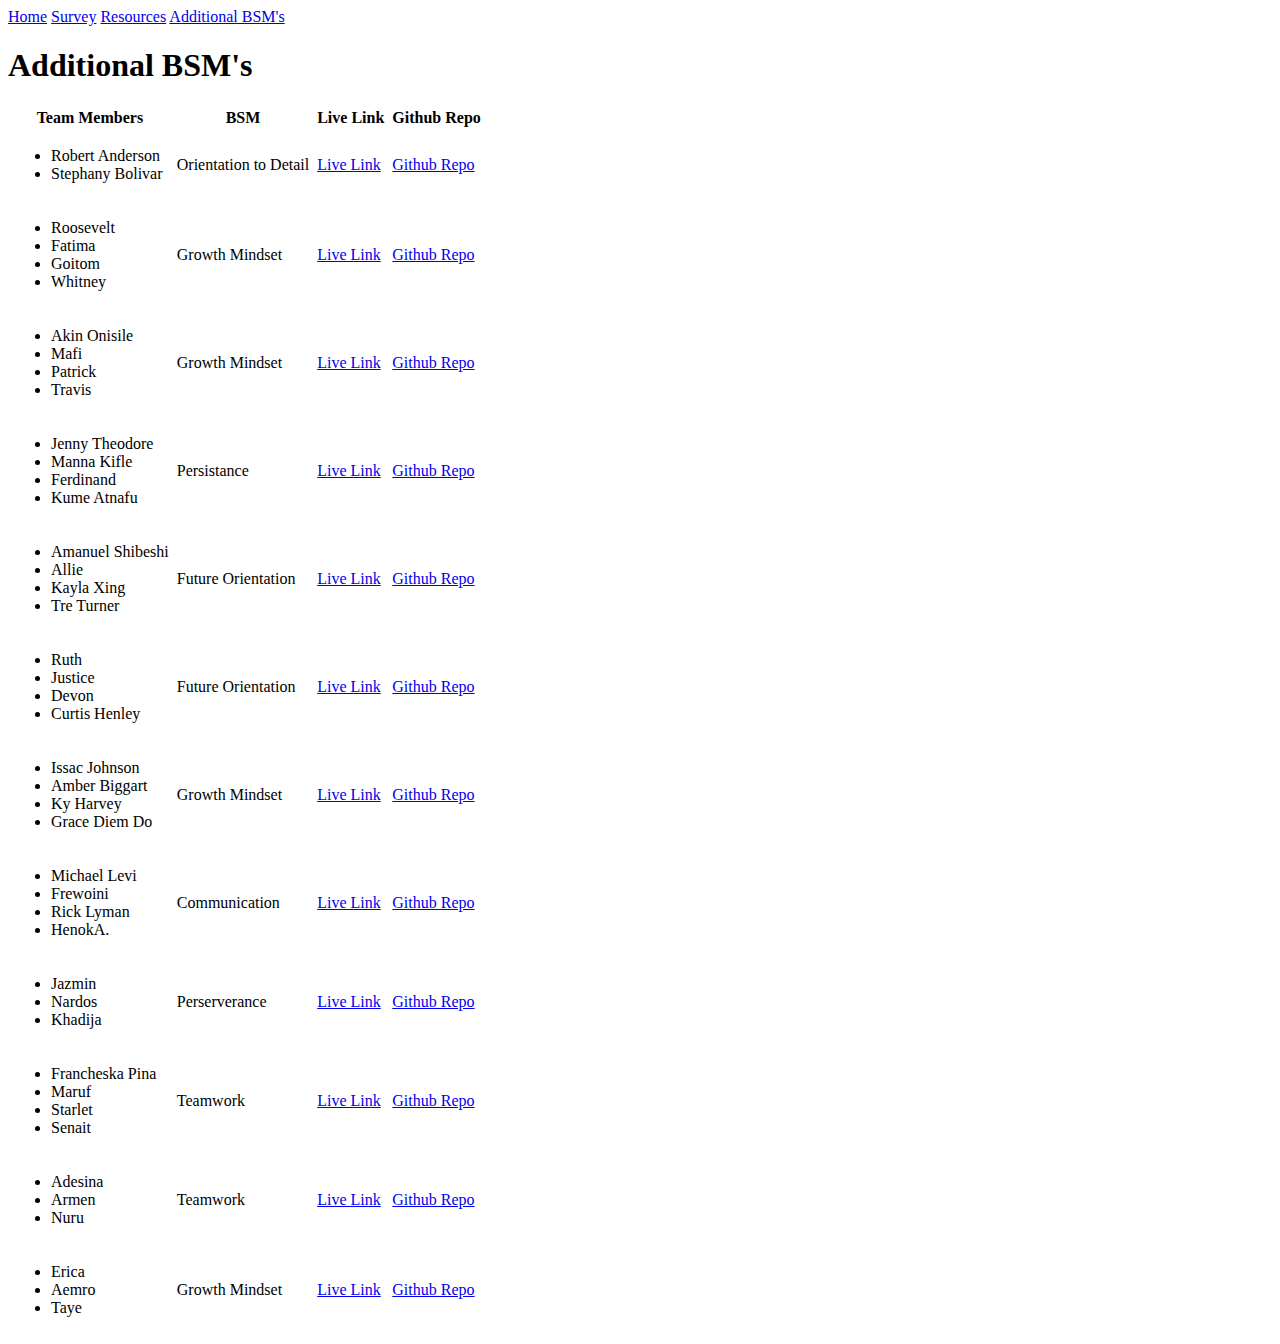
<file: addtional_BSM.html>
<!DOCTYPE html>
<html lang="en">
<head>
    <meta charset="UTF-8">
    <meta http-equiv="X-UA-Compatible" content="IE=edge">
    <meta name="viewport" content="width=device-width, initial-scale=1.0">
    <title>Additional BSM's</title>
</head>
<body>
    <header>
        <nav>
            <a href="./index.html">Home</a>
            <a href="./survey_page.html">Survey</a>
            <a href="./Resource.html">Resources</a>
            <a href="./addtional_BSM.html">Additional BSM's</a>
        </nav>
        <h1>Additional BSM's</h1>
    </header>
    <main>
        <table>
            <thead>
                <!-- row 1 -->
                <tr>
                    <th>Team Members</th>
                    <th></th>
                    <th>BSM</th>
                    <th></th>
                    <th>Live Link</th>
                    <th></th>
                    <th>Github Repo</th>
                </tr>
            </thead>
            <tbody>
                <!-- row 2 -->
                <tr>
                    <td>
                        <ul>
                            <li>Robert Anderson</li>
                            <li>Stephany Bolivar</li>
                        </ul>
                    </td>
                    <td></td>
                    <td>Orientation to Detail</td>
                    <td></td>
                    <td><a href="https://gstephbolivar.github.io/orientation_to_detail/" target="_blank">Live Link</a></td>
                    <td></td>
                    <td><a href="https://github.com/gstephbolivar/orientation_to_detail" target="_blank">Github Repo</a></td>
                </tr>
                <!-- row 3 -->
                <tr>
                    <td>
                        <ul>
                            <li>Roosevelt</li>
                            <li>Fatima</li>
                            <li>Goitom</li>
                            <li>Whitney</li>
                        </ul>
                    </td>
                    <td></td>
                    <td>Growth Mindset</td>
                    <td></td>
                    <td><a href="https://whitjlove.github.io/GrowthMindset/" target="_blank">Live Link</a></td>
                    <td></td>
                    <td><a href="https://github.com/whitjlove/GrowthMindset.git" target="_blank">Github Repo</a></td>
                </tr>
                <!-- row 4 -->
                <tr>
                    <td>
                        <ul>
                            <li>Akin Onisile</li>
                            <li>Mafi</li>
                            <li>Patrick</li>
                            <li>Travis</li>
                        </ul>
                    </td>
                    <td></td>
                    <td>Growth Mindset</td>
                    <td></td>
                    <td><a href="http://pto1026.github.io" target="_blank">Live Link</a></td>
                    <td></td>
                    <td><a href="https://github.com/pto1026/refactored-eureka" target="_blank">Github Repo</a></td>
                </tr>
                <!-- row 5 -->
                <tr>
                    <td>
                        <ul>
                            <li>Jenny Theodore</li>
                            <li>Manna Kifle	</li>
                            <li>Ferdinand</li>
                            <li>Kume Atnafu</li>
                        </ul>
                    </td>
                    <td></td>
                    <td>Persistance</td>
                    <td></td>
                    <td><a href="https://jennytheodore.github.io/HTML-Challenge/" target="_blank">Live Link</a></td>
                    <td></td>
                    <td><a href="https://github.com/JennyTheodore/HTML-Challenge" target="_blank">Github Repo</a></td>
                </tr>
                <!-- row 6 -->
                <tr>
                    <td>
                        <ul>
                            <li>Amanuel Shibeshi</li>
                            <li>Allie</li>
                            <li>Kayla Xing</li>
                            <li>Tre Turner</li>
                        </ul>
                    </td>
                    <td></td>
                    <td>Future Orientation</td>
                    <td></td>
                    <td><a href="https://amanuel-shibeshi.github.io/scrumHTML/" target="_blank">Live Link</a></td>
                    <td></td>
                    <td><a href="https://github.com/amanuel-shibeshi/scrumHTML.git" target="_blank">Github Repo</a></td>
                </tr>
                <!-- row 7 -->
                <tr>
                    <td>
                        <ul>
                            <li>Ruth</li>
                            <li>Justice</li>
                            <li>Devon</li>
                            <li>Curtis Henley</li>
                        </ul>
                    </td>
                    <td></td>
                    <td>Future Orientation</td>
                    <td></td>
                    <td><a href="https://blablue1.github.io/Future-Orientation-Groupwork/" target="_blank">Live Link</a></td>
                    <td></td>
                    <td><a href="https://github.com/BlaBlue1/Future-Orientation-Groupwork" target="_blank">Github Repo</a></td>
                </tr>
                <!-- row 8 -->
                <tr>
                    <td>
                        <ul>
                            <li>Issac Johnson</li>
                            <li>Amber Biggart</li>
                            <li>Ky Harvey</li>
                            <li>Grace Diem Do</li>
                        </ul>
                    </td>
                    <td></td>
                    <td>Growth Mindset</td>
                    <td></td>
                    <td><a href="https://mrviktor1.github.io/Group8_webpage/" target="_blank">Live Link</a></td>
                    <td></td>
                    <td><a href="https://github.com/MrViktor1/Group8_webpage" target="_blank">Github Repo</a></td>
                </tr>
                <!-- row 9 -->
                <tr>
                    <td>
                        <ul>
                            <li>Michael Levi</li>
                            <li>Frewoini</li>
                            <li>Rick Lyman</li>
                            <li>HenokA.</li>
                        </ul>
                    </td>
                    <td></td>
                    <td>Communication</td>
                    <td></td>
                    <td><a href="https://0x4a5.github.io/BSM_Project/" target="_blank">Live Link</a></td>
                    <td></td>
                    <td><a href="https://github.com/0x4a5/BSM_Project" target="_blank">Github Repo</a></td>
                </tr>
                <!-- row 10 -->
                <tr>
                    <td>
                        <ul>
                            <li>Jazmin</li>
                            <li>Nardos</li>
                            <li>Khadija</li>
                        </ul>
                    </td>
                    <td></td>
                    <td>Perserverance</td>
                    <td></td>
                    <td><a href="https://jazmin-velilla.github.io/Group-HTML/" target="_blank">Live Link</a></td>
                    <td></td>
                    <td><a href="https://jazmin-velilla.github.io/Group-HTML/" target="_blank">Github Repo</a></td>
                </tr>
                <!-- row 11 -->
                <tr>
                    <td>
                        <ul>
                            <li>Francheska Pina</li>
                            <li>Maruf</li>
                            <li>Starlet</li>
                            <li>Senait</li>
                        </ul>
                    </td>
                    <td></td>
                    <td>Teamwork</td>
                    <td></td>
                    <td><a href="https://pinaf9.github.io/Team-BSM-HTML-Challenge/" target="_blank">Live Link</a></td>
                    <td></td>
                    <td><a href="https://github.com/pinaf9/Team-BSM-HTML-Challenge" target="_blank">Github Repo</a></td>
                </tr>
                <!-- row 12 -->
                <tr>
                    <td>
                        <ul>
                            <li>Adesina</li>
                            <li>Armen</li>
                            <li>Nuru</li>
                        </ul>
                    </td>
                    <td></td>
                    <td>Teamwork</td>
                    <td></td>
                    <td><a href="https://kankoo1.github.io/BSM-Project/index.html" target="_blank">Live Link</a></td>
                    <td></td>
                    <td><a href="https://github.com/Kankoo1/BSM-Project.git" target="_blank">Github Repo</a></td>
                </tr>
                <!-- row 13 -->
                <tr>
                    <td>
                        <ul>
                            <li>Erica</li>
                            <li>Aemro</li>
                            <li>Taye</li>
                        </ul>
                    </td>
                    <td></td>
                    <td>Growth Mindset</td>
                    <td></td>
                    <td><a href="https://ayalavirtual.github.io/BSM-GroupRepoChallenge/" target="_blank">Live Link</a></td>
                    <td></td>
                    <td><a href="https://github.com/AyalaVirtual/BSM-GroupRepoChallenge" target="_blank">Github Repo</a></td>
                </tr>
            </tbody>
        </table>
    </main>
</body>
</html>
</file>
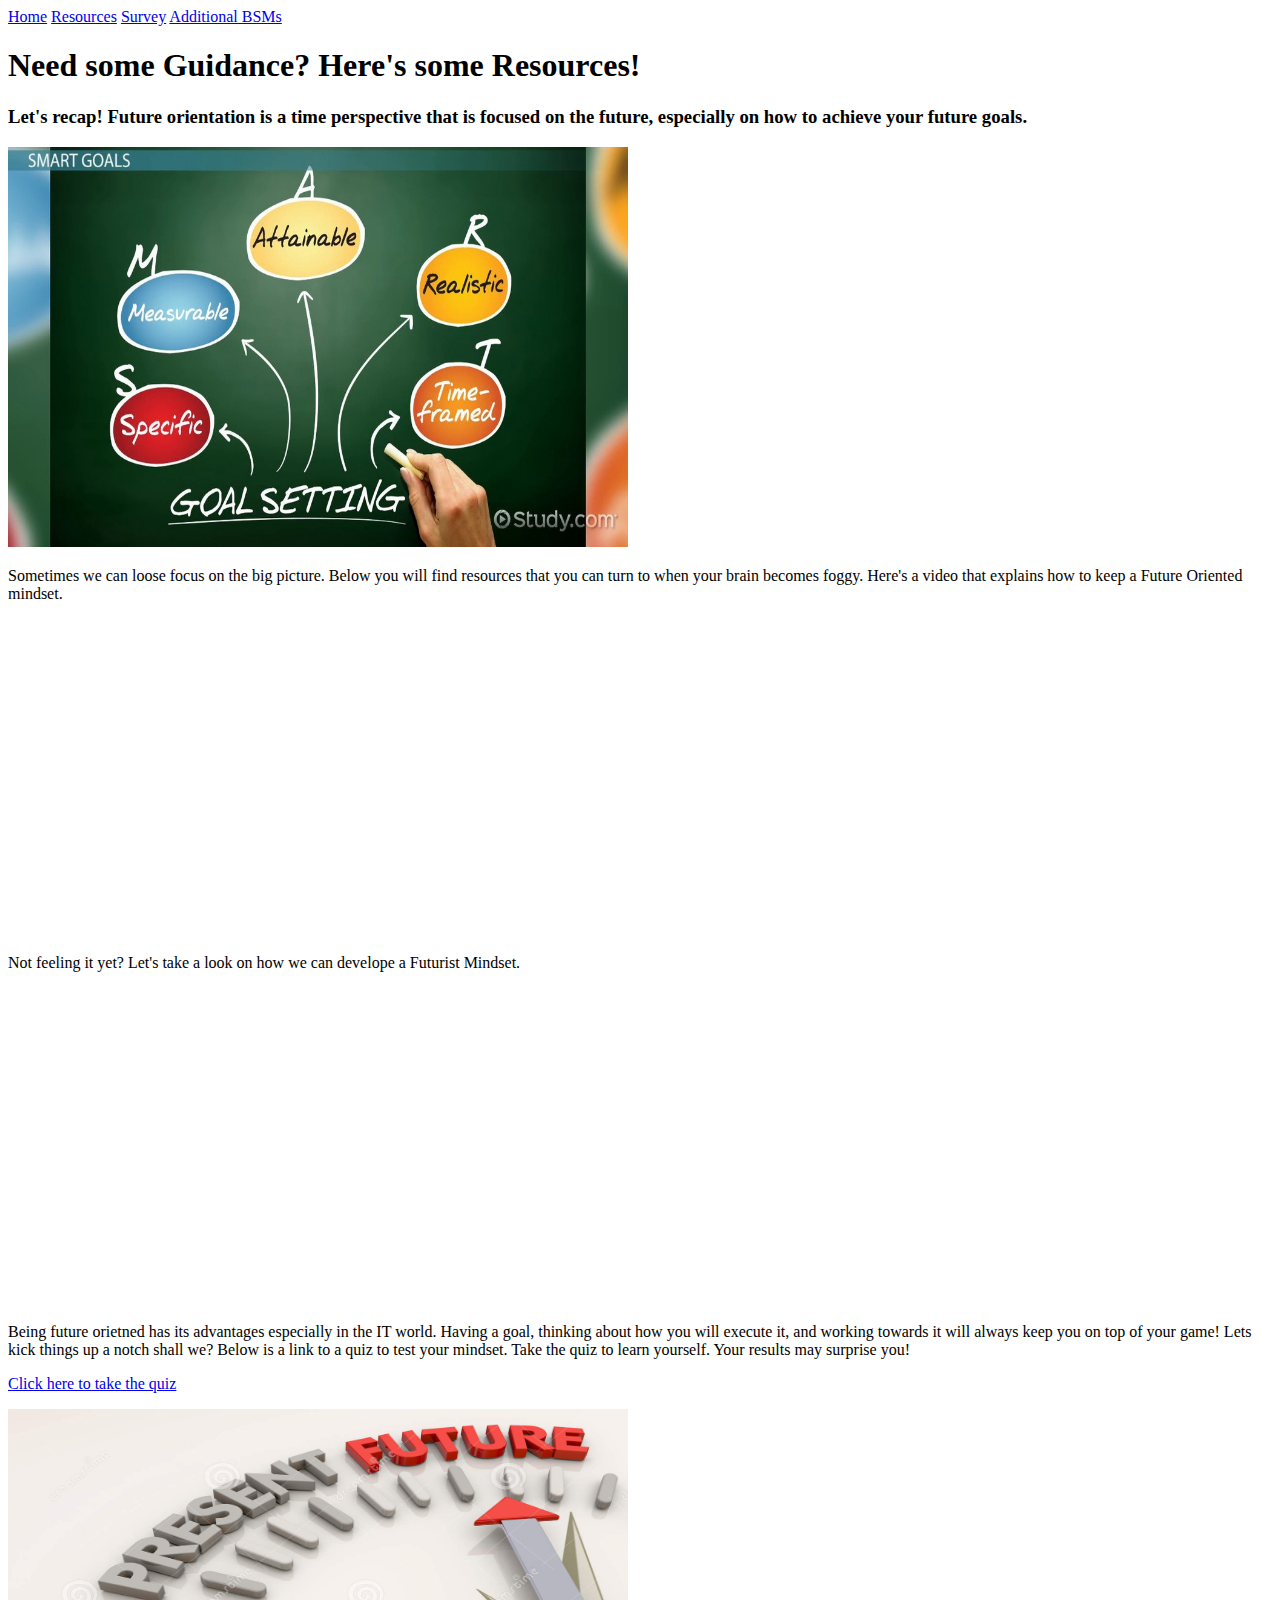
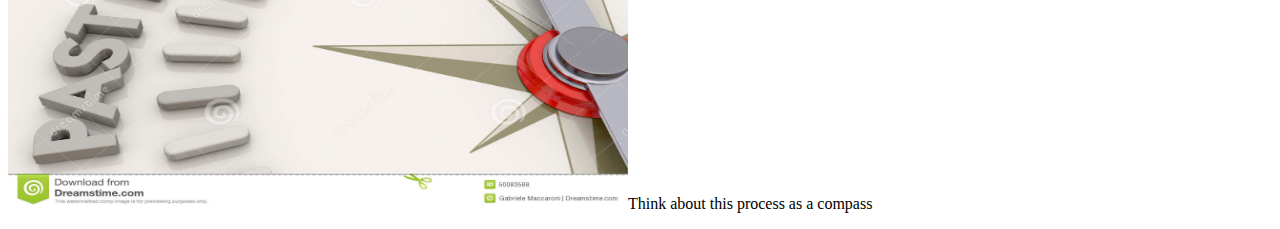
<file: Resource.html>
<!DOCTYPE html>
<html lang="en">
<head>
    <meta charset="UTF-8">
    <meta http-equiv="X-UA-Compatible" content="IE=edge">
    <meta name="viewport" content="width=device-width, initial-scale=1.0">
    <title>Document</title>
</head>
<body>
   <nav>
       <a href="./index.html">Home</a>
       <a href="./Resource.html">Resources</a>
       <a href="./survey_page.html">Survey</a>
       <a href="./addtional_BSM.html">Additional BSMs</a>
   </nav>
<h1>Need some Guidance? Here's some Resources!</h1> </body><h3>Let's recap! Future orientation is a time perspective that is focused on the future, especially on how to achieve your future goals.
</h3>
<img src="./what_are_performance_goals_117278.jpg" width="620" height="400">
<p>Sometimes we can loose focus on the big picture. Below you will find resources that you can turn to when your brain becomes foggy. Here's a video that explains how to keep a Future Oriented mindset.</p>
<iframe width="560" height="315" src="https://www.youtube.com/embed/Bu12OrlDsaA" title="YouTube video player" frameborder="0" allow="accelerometer; autoplay; clipboard-write; encrypted-media; gyroscope; picture-in-picture" allowfullscreen></iframe>
<p>Not feeling it yet? Let's take a look on how we can develope a Futurist Mindset.</p>
 <iframe width="560" height="315" src="https://www.youtube.com/embed/CNHUzi_sQag" title="YouTube video player" frameborder="0" allow="accelerometer; autoplay; clipboard-write; encrypted-media; gyroscope; picture-in-picture" allowfullscreen></iframe>
<p>Being future orietned has its advantages especially in the IT world. Having a goal, thinking about how you will execute it, and working towards it will always keep you on top of your game! Lets kick things up a notch shall we? Below is a link to a quiz to test your mindset. Take the quiz to learn yourself. Your results may surprise you!</p>
<a href="https://r.search.yahoo.com/_ylt=A2KIbMo_HGdiM4oAFA9XNyoA;_ylu=Y29sbwNiZjEEcG9zAzEEdnRpZAMEc2VjA3Ny/RV=2/RE=1650953407/RO=10/RU=https%3a%2f%2fwww.buzzfeed.com%2fquinnisdabomb101%2fare-you-a-past-present-or-future-oriented-person-bepkt29ept/RK=2/RS=bAppzB4kUfHAmTsfZsutMbvIr9k-">Click here to take the quiz</a>
<p><img src="past_present_future.jpg" width="620" height="400">Think about this process as a compass</p>
</body>
</html>
</p> 
</html>
</file>
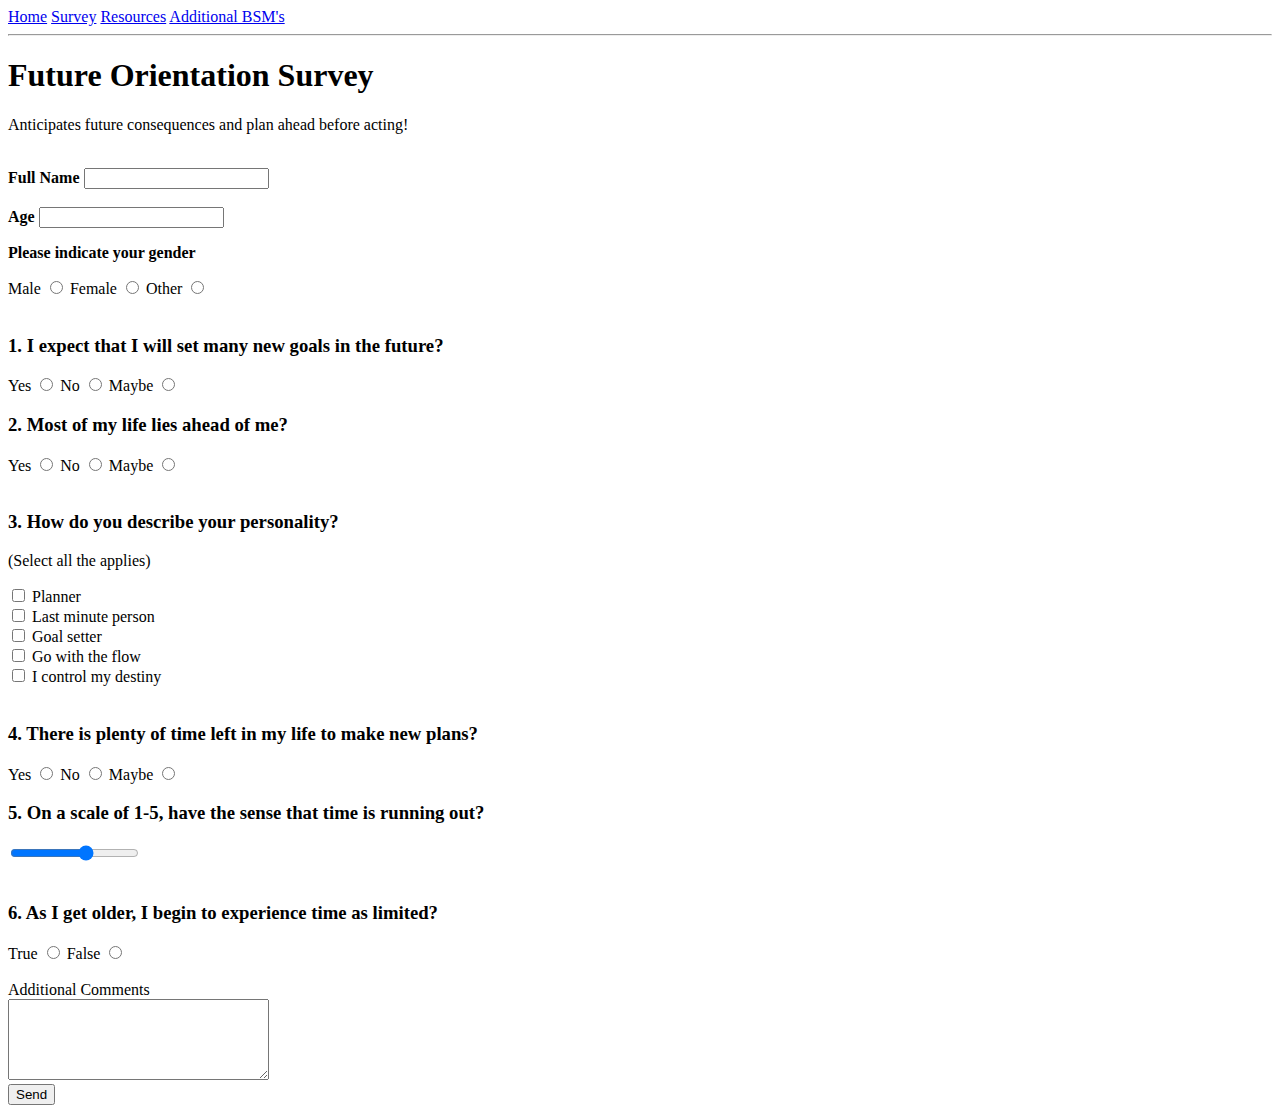
<file: survey_page.html>
<!DOCTYPE html>
<html lang="en">
<head>
    <meta charset="UTF-8">
    <meta http-equiv="X-UA-Compatible" content="IE=edge">
    <meta name="viewport" content="width=device-width, initial-scale=1.0">
    <title>Survey Page</title>
</head>
<body>
    <nav>
        <a href="./index.html">Home</a>
        <a href="./survey_page.html">Survey</a>
        <a href="./Resource.html">Resources</a>
        <a href="./addtional_BSM.html">Additional BSM's</a>
    </nav>
    <section>

        <form action="./index.html" method="POST">
            <hr><h1>Future Orientation Survey</h1>
                <p>Anticipates future consequences and plan ahead before acting!</p>
            <!--Personal Information-->
            <br>
            <label for="full_name"><strong>Full Name</strong></label>
            <input type="text" name="FullName" id="full_name"> 
            <br>
            <br>
            <label for="d_o_b"><strong>Age</strong></label>
            <input type="number" name="age" id="d_o_b">
            <br>

            <!--Questionaire-->
            <strong><p>Please indicate your gender<p></p></strong>
            <label for="gender">Male</label>
            <input type="radio" name="gender" id="gender">
            <label for="gender">Female</label>
            <input type="radio" name="gender" id="gender">
            <label for="gender">Other</label>
            <input type="radio" name="gender" id="gender">
 
 
            <br>
            <br>
            
            <h3>1. I expect that I will set many new goals in the future?</h3>
                <label for="question" value="yes">Yes</label>
                <input type="radio" name="question" id="question">
                <label for="question" value="no">No</label>
                <input type="radio" name="question" id="question">
                <label for="question" value="maybe">Maybe</label>
                <input type="radio" name="question" id="question">
           
            <h3>2. Most of my life lies ahead of me?</h3>
 
                <label for="question" value="yes">Yes</label>
                <input type="radio" name="question" id="question">
                <label for="question" value="no">No</label>
                <input type="radio" name="question" id="question">
                <label for="question" value="maybe">Maybe</label>
                <input type="radio" name="question" id="question">
            <br>
            <br>

            <h3>3. How do you describe your personality?</h3> <p>(Select all the applies)</p>
 
                <input type="checkbox" name="question" id="question">
                <label for="question" value="yes">Planner</label>
                <br>
                <input type="checkbox" name="question" id="question">
                <label for="question" value="no">Last minute person</label>
                <br>
                <input type="checkbox" name="question" id="question">
                <label for="question" value="maybe">Goal setter</label>
                <br>
                <input type="checkbox" name="question" id="question">
                <label for="question" value="no">Go with the flow</label>
                <br>
                <input type="checkbox" name="question" id="question">
                <label for="question" value="maybe">I control my destiny</label>
                

            <br>
            <br>
 
            <h3>4. There is plenty of time left in my life to make new plans?</h3>
                <label for="question" value="yes">Yes</label>
                <input type="radio" name="question" id="question">
                <label for="question" value="no">No</label>
                <input type="radio" name="question" id="question">
                <label for="question" value="maybe">Maybe</label>
                <input type="radio" name="question" id="question">
 
            </label>

            <h3>5. On a scale of 1-5, have the sense that time is running out?</h3>
                <input type="range" name="question-4" id="question-4" step="1" max="5">
            <br>
            <br>

            <h3>6. As I get older, I begin to experience time as limited?</h3>
                <label for="question" value="true">True</label>
                    <input type="radio" name="question" id="question">
                    <label for="question" value="false">False</label>
                    <input type="radio" name="question" id="question">
            <br>
            <br>

            <label for="comments">Additional Comments </label>

            <br>

            <textarea id="comments" name="comments" rows="5" cols="30">
            </textarea>

            <br>
 
            <input type="submit" value="Send">
 
 
 
 
 
        </form>
    </section>
   
</body>
</html>
</file>
